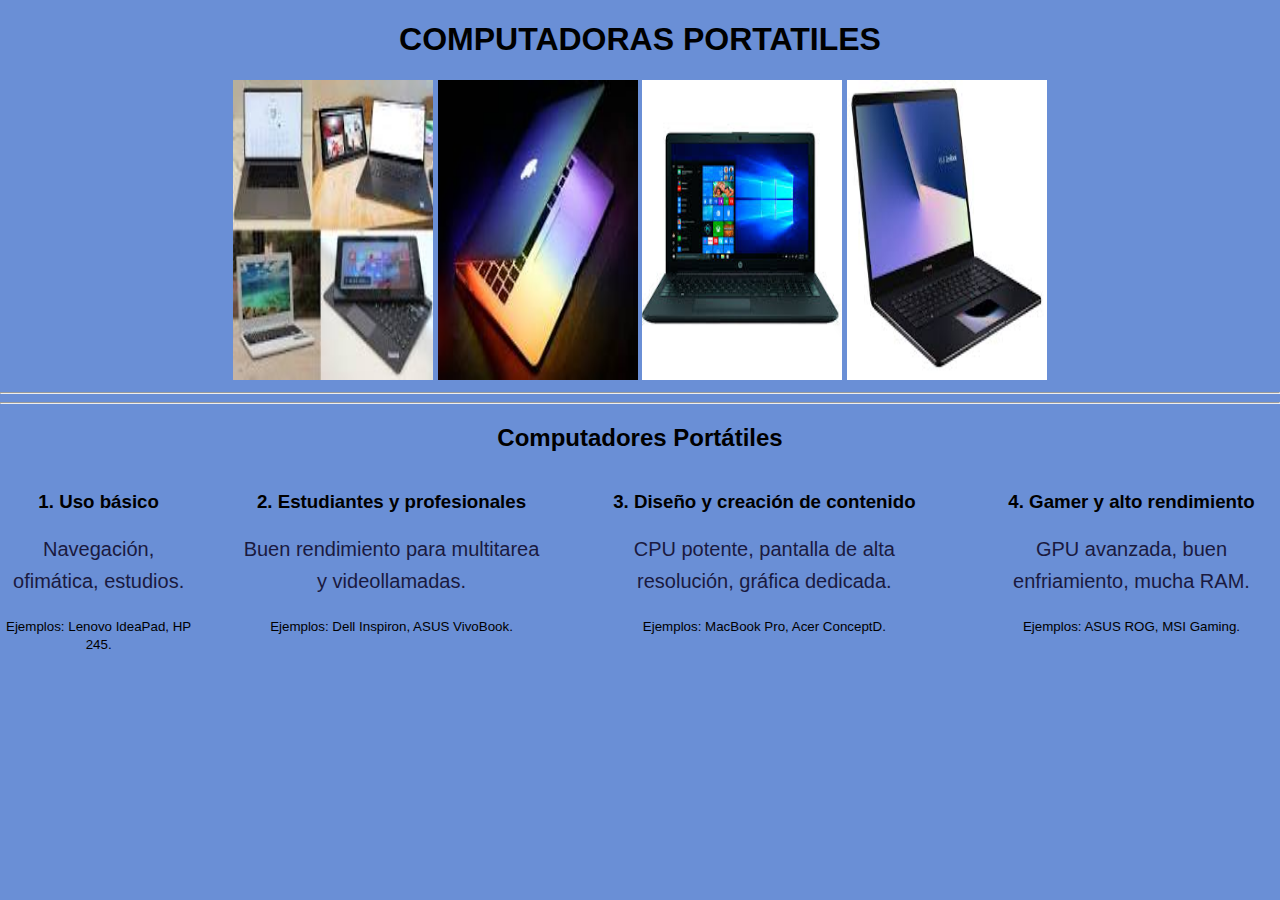
<file: computadores.html>
<!DOCTYPE html>
<html lang="en">
<head>
    <meta charset="UTF-8">
    <meta name="viewport" content="width=device-width, initial-scale=1.0">
    <title>---COMPUTADORES----</title>
    <link rel="stylesheet" href="stylos/style.css">
</head>

<h1>COMPUTADORAS PORTATILES</h1>  


<body>
<img src="imagenespagina/PC1.jpeg" alt="Descripción de la imagen"width="200px" height="300px">    
<img src="imagenespagina/PC2.jpeg" alt="Descripción de la imagen" width="200px" height="300px">
<img src="imagenespagina/PC3.jpeg" alt="Descripción de la imagen" width="200px" height="300px">
<img src="imagenespagina/PC4.jpeg" alt="Descripción de la imagen" width="200px" height="300px">
<section class="indice-portatiles">

    <hr>
    <hr>
  <h2>Computadores Portátiles</h2>
  <section class="indice-computadores">
  <ul>
    <li>
      <h3>1. Uso básico</h3>
      <p>Navegación, ofimática, estudios.</p>
      <small>Ejemplos: Lenovo IdeaPad, HP 245.</small>
    </li>
    <li>
      <h3>2. Estudiantes y profesionales</h3>
      <p>Buen rendimiento para multitarea y videollamadas.</p>
      <small>Ejemplos: Dell Inspiron, ASUS VivoBook.</small>
    </li>
    <li>
      <h3>3. Diseño y creación de contenido</h3>
      <p>CPU potente, pantalla de alta resolución, gráfica dedicada.</p>
      <small>Ejemplos: MacBook Pro, Acer ConceptD.</small>
    </li>
    <li>
      <h3>4. Gamer y alto rendimiento</h3>
      <p>GPU avanzada, buen enfriamiento, mucha RAM.</p>
      <small>Ejemplos: ASUS ROG, MSI Gaming.</small>
    </li>
  </ul>
</section>

</body>
</html>
</file>
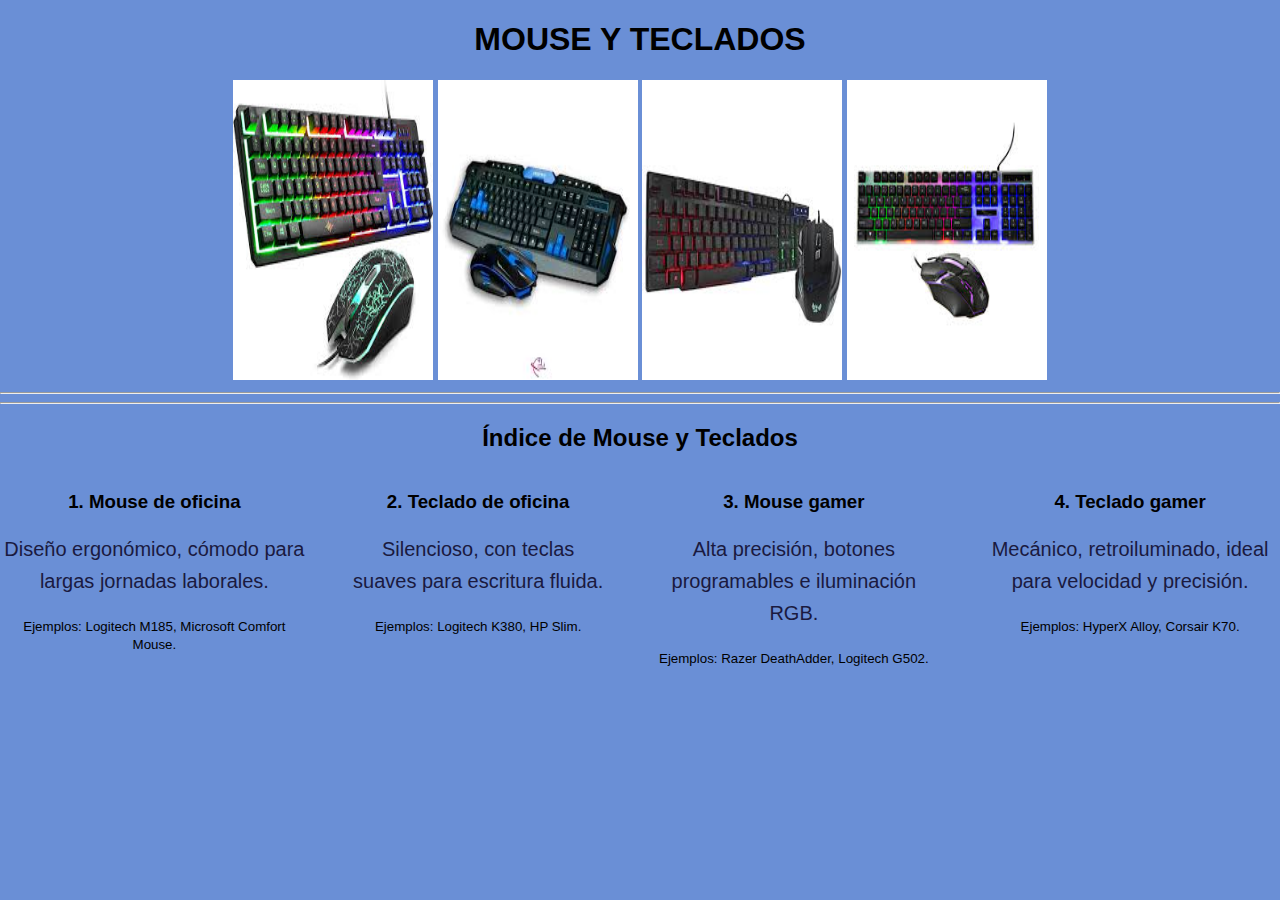
<file: mouse _y_teclados.html>
<!DOCTYPE html>
<html lang="en">
<head>
    <meta charset="UTF-8">
    <meta name="viewport" content="width=device-width, initial-scale=1.0">
    <title>---MOUSE Y TECLADOS-- </title>
    <link rel="stylesheet" href="stylos/style.css">
</head>
<body>



    <h1>MOUSE Y TECLADOS</h1>

<img src="imagenespagina/MYT1.jpeg" alt="Descripción de la imagen"width="200px" height="300px">    
<img src="imagenespagina/MYT2.jpeg" alt="Descripción de la imagen" width="200px" height="300px">
<img src="imagenespagina/MYT3.jpeg" alt="Descripción de la imagen" width="200px" height="300px">
<img src="imagenespagina/MYT4.jpeg" alt="Descripción de la imagen" width="200px" height="300px">
    
<hr> 
<hr>




<section class="indice-mouse-y-teclado">
  <h2>Índice de Mouse y Teclados</h2>
  <ul>
    <li>
      <h3>1. Mouse de oficina</h3>
      <p>Diseño ergonómico, cómodo para largas jornadas laborales.</p>
      <small>Ejemplos: Logitech M185, Microsoft Comfort Mouse.</small>
    </li>
    <li>
      <h3>2. Teclado de oficina</h3>
      <p>Silencioso, con teclas suaves para escritura fluida.</p>
      <small>Ejemplos: Logitech K380, HP Slim.</small>
    </li>
    <li>
      <h3>3. Mouse gamer</h3>
      <p>Alta precisión, botones programables e iluminación RGB.</p>
      <small>Ejemplos: Razer DeathAdder, Logitech G502.</small>
    </li>
    <li>
      <h3>4. Teclado gamer</h3>
      <p>Mecánico, retroiluminado, ideal para velocidad y precisión.</p>
      <small>Ejemplos: HyperX Alloy, Corsair K70.</small>
    </li>
  </ul>
</section>

</body>
</html>
</file>
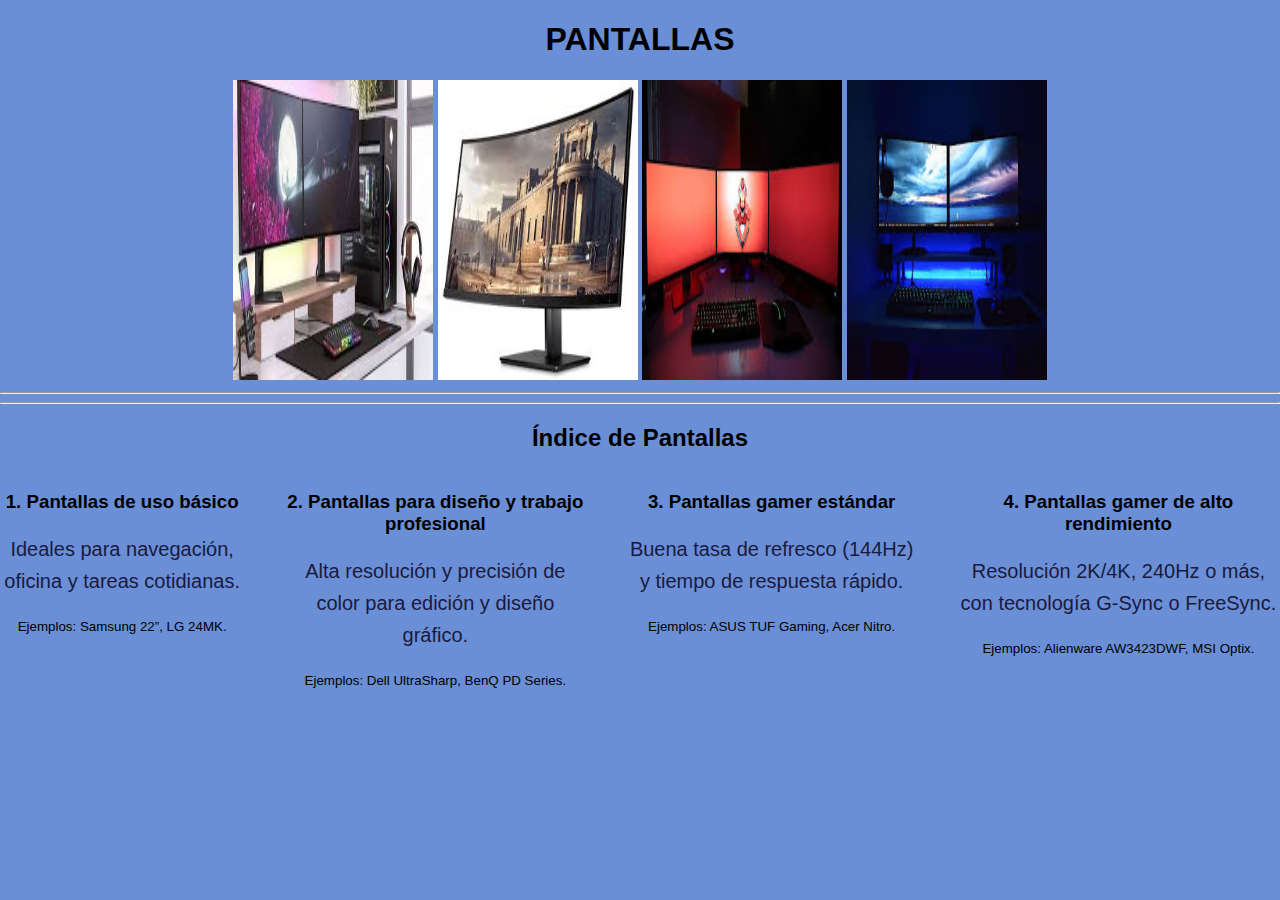
<file: pantallas.html>
<!DOCTYPE html>
<html lang="en">
<head>
    <meta charset="UTF-8">
    <meta name="viewport" content="width=device-width, initial-scale=1.0">
    <title>--PANTALLAS---</title>
    <link rel="stylesheet" href="stylos/style.css">
</head>
<body>



    <h1>PANTALLAS</h1>

<img src="imagenespagina/PANTALLA1.jpeg" alt="Descripción de la imagen"width="200px" height="300px">    
<img src="imagenespagina/PANTALLA2.jpeg" alt="Descripción de la imagen" width="200px" height="300px">
<img src="imagenespagina/PANTALLA3.jpeg" alt="Descripción de la imagen" width="200px" height="300px">
<img src="imagenespagina/PANTALLA4.jpeg" alt="Descripción de la imagen" width="200px" height="300px">


<hr>
<hr>



<section class="indice-pantallas">
  <h2>Índice de Pantallas</h2>
  <ul>
    <li>
      <h3>1. Pantallas de uso básico</h3>
      <p>Ideales para navegación, oficina y tareas cotidianas.</p>
      <small>Ejemplos: Samsung 22”, LG 24MK.</small>
    </li>
    <li>
      <h3>2. Pantallas para diseño y trabajo profesional</h3>
      <p>Alta resolución y precisión de color para edición y diseño gráfico.</p>
      <small>Ejemplos: Dell UltraSharp, BenQ PD Series.</small>
    </li>
    <li>
      <h3>3. Pantallas gamer estándar</h3>
      <p>Buena tasa de refresco (144Hz) y tiempo de respuesta rápido.</p>
      <small>Ejemplos: ASUS TUF Gaming, Acer Nitro.</small>
    </li>
    <li>
      <h3>4. Pantallas gamer de alto rendimiento</h3>
      <p>Resolución 2K/4K, 240Hz o más, con tecnología G-Sync o FreeSync.</p>
      <small>Ejemplos: Alienware AW3423DWF, MSI Optix.</small>
    </li>
  </ul>
</section>


</body>
</html>
</file>
<file: stylos/style.css>
body {
    background-color: #6a8fd6;
    font-family: Arial, sans-serif;
    margin: 0;
    padding: 0;
    text-align: center;
}

/
h1 {
    background-color: #8a7d7d;
    color: #000;
    padding: 15px;
    margin: 0;
    text-align: center;
}


p {
    font-size: 20px;
    color: #1a1a40;
    max-width: 900px;
    margin: 20px auto;
    line-height: 1.6;
}


ul {
    list-style: none;
    padding: 0;
    margin: 20px auto;
    display: flex;
    justify-content: center;
    gap: 40px; 
}

ul li {
    text-align: center;
}


ul li img {
    width: 150px;         
    height: 150px;        
    object-fit: cover;     
    border-radius: 20px;   
    box-shadow: 0 4px 10px rgba(0,0,0,0.3); 
    transition: transform 0.3s ease;
}


ul li img:hover {
    transform: scale(1.05); 
}


ul li a {
    text-decoration: none;
    color: #222;
    font-weight: bold;
    font-size: 18px;
    display: block;
    margin-top: 10px;
    transition: color 0.3s;
}

ul li a:hover {
    color: #ff6600;
}


button {
    padding: 10px 20px;
    margin-top: 20px;
    border: none;
    border-radius: 8px;
    background-color: #ff6600;
    color: white;
    font-weight: bold;
    cursor: pointer;
    transition: 0.3s;
}

button:hover {
    background-color: #e05500;
}


footer {
    background-color: #8a9ba8;
    padding: 15px;
    margin-top: 30px;
    font-weight: bold;
}
</file>
